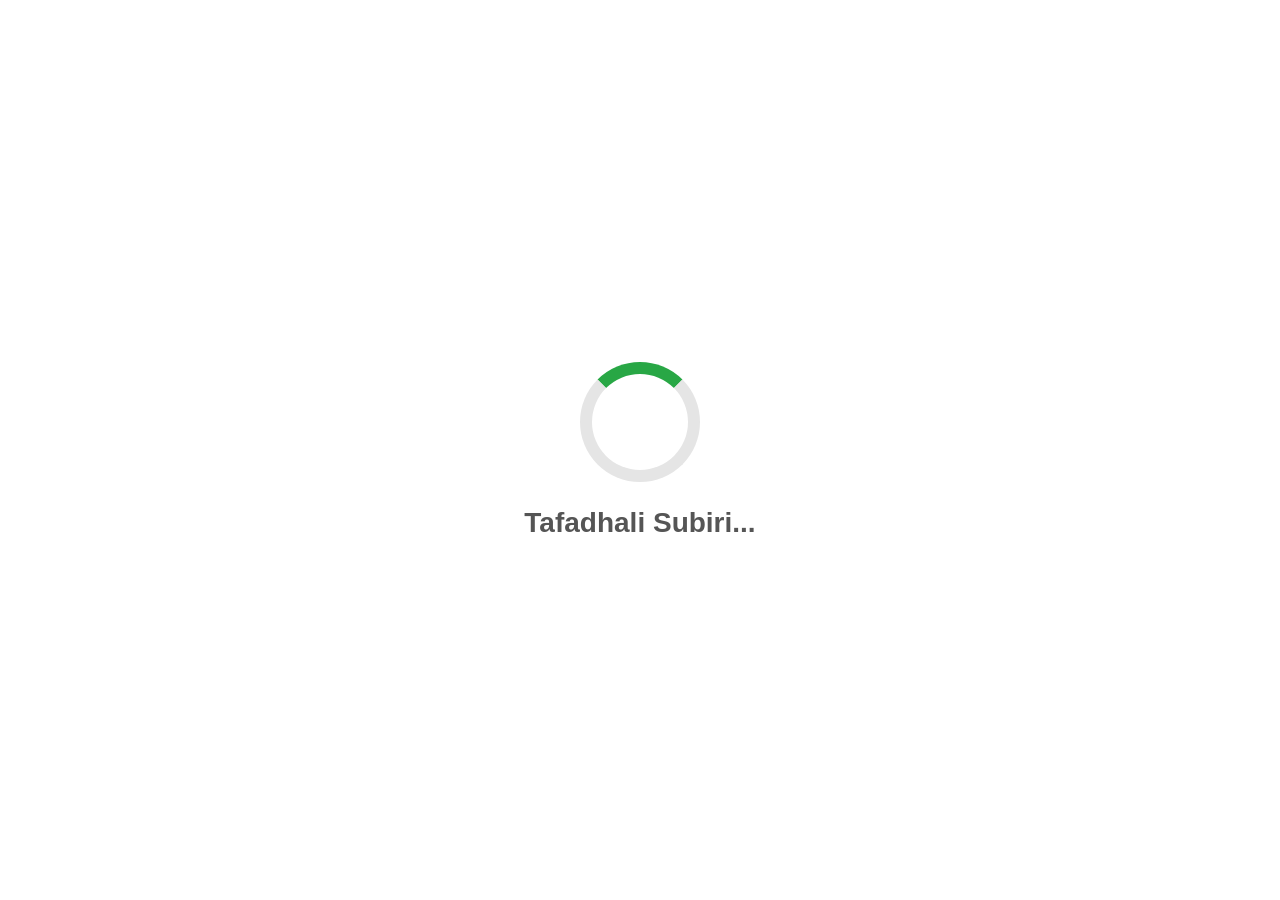
<file: maombi.html>
<!DOCTYPE html>
<html lang="sw">
<head>
<meta charset="UTF-8">
<meta name="viewport" content="width=device-width, initial-scale=1.0">

<style>
*{
    margin:0;
    padding:0;
    box-sizing:border-box;
}

body{
    width:100%;
    min-height:100vh;
    display:flex;
    justify-content:center;
    align-items:center;
    background:#ffffff;
    font-family:Arial, Helvetica, sans-serif;
    overflow:hidden;
}

.container{
    width:95%;
    max-width:900px;
    text-align:center;
}

/* LOADER */
.loader{
    width:120px;
    height:120px;
    margin:auto;
    border:12px solid #e5e5e5;
    border-top:12px solid #28a745;
    border-radius:50%;
    animation:spin 1s linear infinite;
}

.loading-text{
    margin-top:25px;
    font-size:28px;
    font-weight:bold;
    color:#555;
}

@keyframes spin{
    100%{
        transform:rotate(360deg);
    }
}

/* MESSAGE */
.message{
    display:none;
    font-size:52px;
    font-weight:700;
    color:#28a745;
    line-height:1.4;
    margin:auto;
    max-width:100%;
}

.typing{
    overflow:hidden;
    border-right:4px solid #28a745;
    white-space:nowrap;
    width:0;
    animation:
        typing 4s steps(60,end) forwards,
        blink .8s infinite;
}

@keyframes typing{
    from{width:0}
    to{width:100%}
}

@keyframes blink{
    50%{
        border-color:transparent;
    }
}

/* MOBILE */
@media (max-width:768px){

    .loader{
        width:100px;
        height:100px;
        border-width:10px;
    }

    .loading-text{
        font-size:24px;
    }

    .message{
        font-size:34px;
        padding:0 10px;
    }

    .typing{
        white-space:normal;
        border-right:none;
        width:100%;
        animation:fadeIn 1.5s ease;
    }

    @keyframes fadeIn{
        from{
            opacity:0;
            transform:translateY(20px);
        }
        to{
            opacity:1;
            transform:translateY(0);
        }
    }
}
</style>
</head>
<body>

<div class="container">

    <div id="loadingSection">
        <div class="loader"></div>
        <div class="loading-text">Tafadhali Subiri...</div>
    </div>

    <div id="messageSection" class="message">
        <div class="typing">
            🎉 Hongera!<br><br>
            Maombi Yako Yamepokelewa.<br>
            Utajulishwa Pindi Utakapokubaliwa.
        </div>
    </div>

</div>

<script>
setTimeout(function(){
    document.getElementById("loadingSection").style.display = "none";
    document.getElementById("messageSection").style.display = "block";
}, 5000);
</script>

</body>
</html>
</file>
